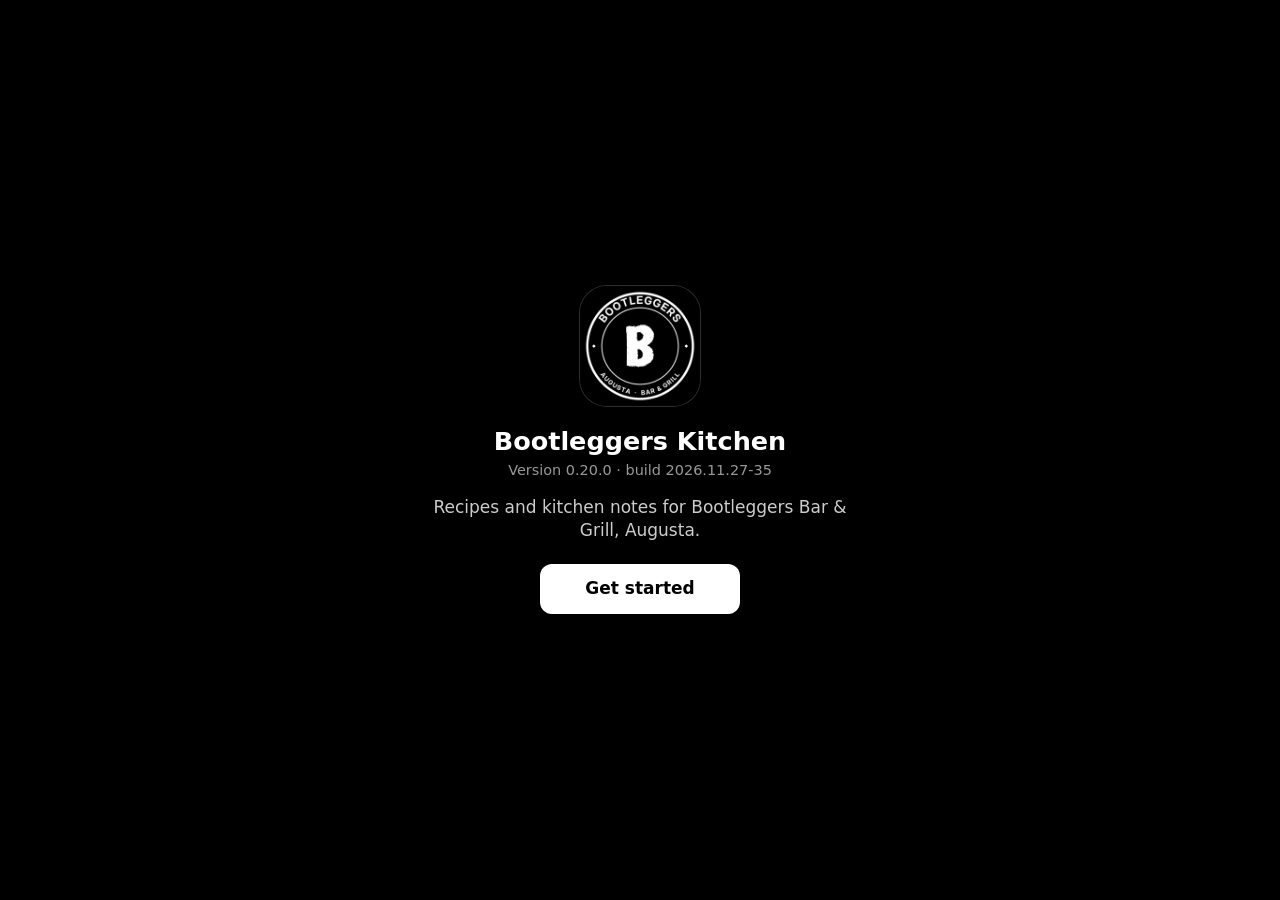
<file: index.html>
<!DOCTYPE html>
<html lang="en">
<head>
  <meta charset="utf-8">
  <meta name="viewport" content="width=device-width, initial-scale=1, viewport-fit=cover">
  <meta name="robots" content="noindex, nofollow">
  <title>Bootleggers Kitchen</title>
  <meta name="color-scheme" content="light dark">
  <meta name="theme-color" content="#f2f2f7" media="(prefers-color-scheme: light)">
  <meta name="theme-color" content="#000000" media="(prefers-color-scheme: dark)">
  <meta name="apple-mobile-web-app-capable" content="yes">
  <meta name="mobile-web-app-capable" content="yes">
  <meta name="apple-mobile-web-app-status-bar-style" content="default">
  <meta name="apple-mobile-web-app-title" content="Bootleggers">
  <link rel="manifest" href="manifest.webmanifest">
  <link rel="icon" href="assets/favicon-32.png" sizes="32x32">
  <link rel="apple-touch-icon" href="assets/app-icon-180.png">
  <link rel="stylesheet" href="css/app.css">
  <!-- Brand settings (BPAY-017): names, pictures, colors and data names for this restaurant -->
  <script src="js/brand.js"></script>
  <!-- Languages (RRA-157): English and Spanish screen words -->
  <script src="js/lang-en.js"></script>
  <script src="js/lang-es.js"></script>
  <script>
    // Platform look (RRA-013): set before first paint to avoid a flash.
    (function () {
      var ua = navigator.userAgent, d = document.documentElement;
      var ios = /iPad|iPhone|iPod/.test(ua) || (navigator.platform === 'MacIntel' && navigator.maxTouchPoints > 1);
      d.classList.add(/Android/.test(ua) ? 'android' : 'ios');
      if (ios) d.classList.add('is-ios');
      if (matchMedia('(display-mode: standalone)').matches || navigator.standalone) d.classList.add('standalone');
      // Appearance (RRA-065): Light, Dark or Match device, saved on this device.
      try { var t = JSON.parse(localStorage.getItem(self.BRAND.dataPrefix + 'theme')); if (t === 'light' || t === 'dark') d.dataset.theme = t; } catch (e) {}
    })();
  </script>
</head>
<body>
  <!-- Startup screen (RRA-014) with the intro clip (RRA-022) -->
  <div id="splash" hidden>
    <video id="splash-video" muted playsinline preload="auto"></video>
    <button id="splash-skip" class="splash-skip" type="button">Skip</button>
    <div id="splash-card" class="splash-card" hidden></div>
  </div>

  <!-- Pinned logo behind the control bar (RRA-023) -->
  <header id="top" class="top">
    <div class="top-logo" aria-hidden="true"><img id="brand-logo" src="assets/bootleggers-logo.png" alt=""></div>
    <div class="top-bar">
      <button id="btn-back" class="icon-btn" type="button" aria-label="Back" hidden>
        <svg viewBox="0 0 24 24"><path d="M15 4l-8 8 8 8" fill="none" stroke="currentColor" stroke-width="2.4" stroke-linecap="round" stroke-linejoin="round"/></svg>
      </button>
      <span class="spacer"></span>
      <!-- Night mode in one tap (RRA-067) -->
      <button id="btn-night" class="icon-btn" type="button" aria-label="Night mode">
        <svg class="i-moon" viewBox="0 0 24 24"><path d="M20 14.5A8 8 0 0 1 9.5 4a8 8 0 1 0 10.5 10.5z" fill="none" stroke="currentColor" stroke-width="2" stroke-linejoin="round"/></svg>
        <svg class="i-sun" viewBox="0 0 24 24"><circle cx="12" cy="12" r="4" fill="none" stroke="currentColor" stroke-width="2"/><path d="M12 2v2M12 20v2M4.9 4.9l1.4 1.4M17.7 17.7l1.4 1.4M2 12h2M20 12h2M4.9 19.1l1.4-1.4M17.7 6.3l1.4-1.4" stroke="currentColor" stroke-width="2" stroke-linecap="round"/></svg>
      </button>
      <button id="btn-bell" class="icon-btn" type="button" aria-label="Board and notices" hidden>
        <svg viewBox="0 0 24 24"><path d="M6 17V11a6 6 0 0 1 12 0v6l2 2H4zM10 21h4" fill="none" stroke="currentColor" stroke-width="2" stroke-linejoin="round" stroke-linecap="round"/></svg>
        <span id="bell-dot" class="dot" hidden></span>
      </button>
    </div>
    <div class="top-title">
      <h1 id="title"></h1>
      <div id="title-action"></div>
    </div>
  </header>

  <!-- Sidebar on tablets and computers (RRA-051). Filled by app.js. -->
  <nav id="side" class="side" hidden></nav>

  <main id="view" class="view"></main>

  <nav id="tabs" class="tabs" hidden>
    <!-- Job views (RRA-132): Seating, Tables and Kitchen show for staff whose job uses them -->
    <a href="#/pos" data-tab="pos" hidden>
      <svg viewBox="0 0 24 24"><circle cx="12" cy="12" r="4.5" fill="none" stroke="currentColor" stroke-width="1.9"/><circle cx="12" cy="3.5" r="1.6" fill="currentColor"/><circle cx="12" cy="20.5" r="1.6" fill="currentColor"/><circle cx="3.5" cy="12" r="1.6" fill="currentColor"/><circle cx="20.5" cy="12" r="1.6" fill="currentColor"/></svg>
      <span>Seating</span><i class="badge" data-alert="pos" hidden></i></a>
    <a href="#/tables" data-tab="tables" hidden>
      <svg viewBox="0 0 24 24"><path d="M3 9h18M6 9v10M18 9v10M8 5h8" fill="none" stroke="currentColor" stroke-width="1.9" stroke-linecap="round"/></svg>
      <span>Tables</span><i class="badge" data-alert="tables" hidden></i></a>
    <a href="#/tickets" data-tab="tickets" hidden>
      <svg viewBox="0 0 24 24"><path d="M6 3h12v18l-3-2-3 2-3-2-3 2zM9 8h6M9 12h6" fill="none" stroke="currentColor" stroke-width="1.9" stroke-linejoin="round" stroke-linecap="round"/></svg>
      <span>Tickets</span><i class="badge" data-alert="tickets" hidden></i></a>
    <a href="#/recipes" data-tab="recipes">
      <svg viewBox="0 0 24 24"><path d="M5 4h10a3 3 0 0 1 3 3v13H8a3 3 0 0 1-3-3zM5 17a3 3 0 0 1 3-3h10" fill="none" stroke="currentColor" stroke-width="1.9" stroke-linejoin="round"/></svg>
      <span>Recipes</span></a>
    <a href="#/prep" data-tab="prep">
      <svg viewBox="0 0 24 24"><path d="M9 6h11M9 12h11M9 18h11M4 6l1 1 2-2M4 12l1 1 2-2M4 18l1 1 2-2" fill="none" stroke="currentColor" stroke-width="1.9" stroke-linecap="round" stroke-linejoin="round"/></svg>
      <span>Prep</span></a>
    <a href="#/stock" data-tab="stock">
      <svg viewBox="0 0 24 24"><path d="M4 8l8-4 8 4v9l-8 4-8-4zM4 8l8 4 8-4M12 12v9" fill="none" stroke="currentColor" stroke-width="1.9" stroke-linejoin="round"/></svg>
      <span>Stock</span><i class="badge" data-alert="stock" hidden></i></a>
    <a href="#/lounge" data-tab="lounge">
      <svg viewBox="0 0 24 24"><path d="M4 10h13v4a5 5 0 0 1-5 5H9a5 5 0 0 1-5-5zM17 11h1.5a2.5 2.5 0 0 1 0 5H17M8 3c0 2 2 2 2 4M12 3c0 2 2 2 2 4" fill="none" stroke="currentColor" stroke-width="1.9" stroke-linecap="round" stroke-linejoin="round"/></svg>
      <span>Lounge</span><i id="tab-badge" class="badge" data-alert="lounge" hidden></i></a>
    <a href="#/more" data-tab="more">
      <svg viewBox="0 0 24 24"><circle cx="5" cy="12" r="1.8" fill="currentColor"/><circle cx="12" cy="12" r="1.8" fill="currentColor"/><circle cx="19" cy="12" r="1.8" fill="currentColor"/></svg>
      <span>More</span><i class="badge" data-alert="more" hidden></i></a>
  </nav>

  <dialog id="dlg" class="sheet"></dialog>
  <div id="toast" class="toast" role="status" hidden></div>

  <noscript><p style="padding:2rem">This app needs JavaScript turned on.</p></noscript>
  <script type="module" src="js/app.js"></script>
</body>
</html>
</file>
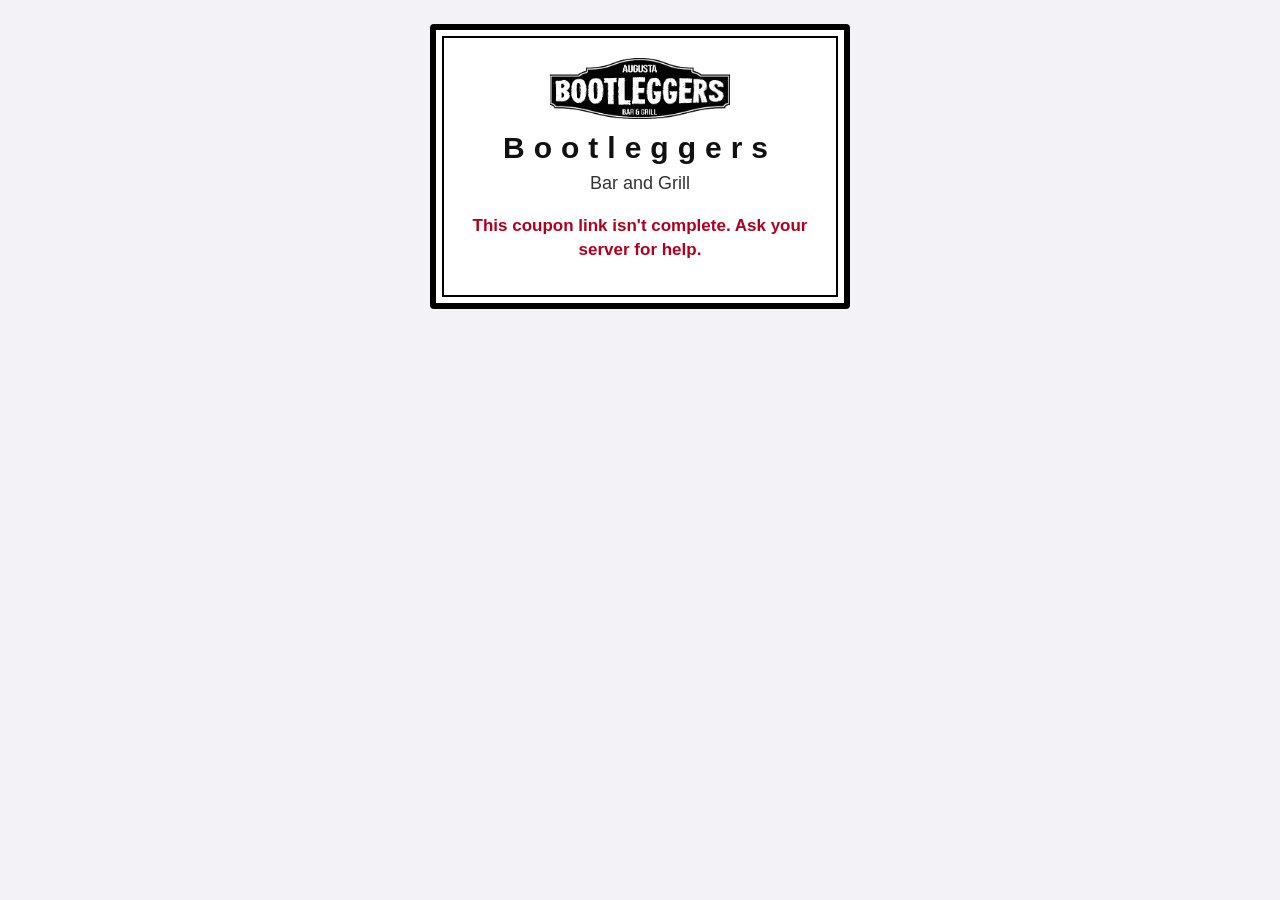
<file: coupon.html>
<!DOCTYPE html>
<html lang="en">
<head>
  <meta charset="utf-8">
  <meta name="viewport" content="width=device-width, initial-scale=1, viewport-fit=cover">
  <meta name="robots" content="noindex, nofollow">
  <title>Coupon</title>
  <link rel="icon" href="assets/favicon-32.png" sizes="32x32">
  <!-- RRA-151: the page a coupon's QR code opens on any phone. It shows the
       offer words carried in the link and the code to show the server. It
       holds no app data: the POS looks the real offer up from the code, so a
       changed link can't change the discount. Names come from js/brand.js. -->
  <script src="js/brand.js"></script>
  <style>
    :root { color-scheme: light; }
    * { box-sizing: border-box; }
    body { margin: 0; min-height: 100vh; background: #f2f2f7; color: #111; font: 17px/1.4 -apple-system, BlinkMacSystemFont, "Helvetica Neue", Helvetica, Arial, sans-serif; display: flex; align-items: flex-start; justify-content: center; padding: max(24px, env(safe-area-inset-top)) 16px 32px; }
    .card { width: 100%; max-width: 420px; background: #fff; border: 6px solid #000; outline: 2px solid #000; outline-offset: -14px; border-radius: 4px; padding: 28px 26px 24px; text-align: center; }
    .logo { max-width: 180px; max-height: 90px; display: block; margin: 0 auto 8px; }
    .title { font-size: 30px; letter-spacing: .3em; margin: 4px 0 0; text-transform: none; }
    .tagline { margin: 2px 0 18px; font-size: 18px; color: #333; }
    .head { font-size: 28px; font-weight: 800; line-height: 1.2; margin: 6px 0 12px; }
    .fine { list-style: none; padding: 0; margin: 0 0 18px; color: #333; font-size: 16px; }
    .fine li { margin: 3px 0; }
    .code { display: inline-block; font: 700 26px ui-monospace, Menlo, "Courier New", monospace; letter-spacing: .06em; border: 2px dashed #000; border-radius: 8px; padding: 10px 16px; margin: 4px 0 10px; word-break: break-all; }
    .show { font-weight: 600; margin: 6px 0 14px; }
    .note { font-size: 13px; color: #666; margin: 14px 0 0; }
    .bad { color: #b00020; font-weight: 600; }
  </style>
</head>
<body>
  <main class="card" id="card">
    <img class="logo" id="logo" alt="" hidden>
    <h1 class="title" id="title"></h1>
    <p class="tagline" id="tagline"></p>
    <div id="offer"></div>
  </main>
  <script>
    (function () {
      var B = self.BRAND || {}, C = B.coupon || {};
      var $ = function (id) { return document.getElementById(id); };
      var el = function (tag, cls, text) { var e = document.createElement(tag); if (cls) e.className = cls; e.textContent = text; return e; };
      document.title = (C.title || B.shortName || 'Coupon') + ' coupon';
      $('title').textContent = C.title || B.shortName || '';
      $('tagline').textContent = C.tagline || '';
      if (B.logo) { $('logo').src = B.logo; $('logo').hidden = false; $('logo').onerror = function () { this.hidden = true; }; }
      var h = location.hash.replace(/^#/, ''), q = new URLSearchParams(h);
      // Old coupons and plain links: #BLG:WINGS20
      var raw = q.get('c') || (/^[A-Za-z0-9]+:[A-Za-z0-9-]+$/.test(h) ? h : '');
      var code = (raw.split(':')[1] || '').toUpperCase().replace(/[^A-Z0-9-]/g, '');
      var box = $('offer');
      if (!code) { box.appendChild(el('p', 'bad', "This coupon link isn't complete. Ask your server for help.")); return; }
      box.appendChild(el('p', 'head', (q.get('h') || 'Special offer').slice(0, 120)));
      var fine = (q.get('f') || '').split('|').filter(Boolean).slice(0, 8);
      if (fine.length) { var ul = el('ul', 'fine', ''); fine.forEach(function (t) { ul.appendChild(el('li', '', t.slice(0, 120))); }); box.appendChild(ul); }
      box.appendChild(el('p', 'show', 'Show this to your server'));
      box.appendChild(el('div', 'code', code));
      box.appendChild(el('p', 'note', 'Your server scans or types this code. The offer is checked when it is used.'));
    })();
  </script>
</body>
</html>
</file>
<file: css/app.css>
/* Restaurant kitchen app
   RRA-013: follow the phone's own look. iOS uses Apple system colors and
   shapes, Android uses Material 3 shapes and Google system blue. Both follow
   the phone's light/dark setting. */

:root {
  --font: -apple-system, BlinkMacSystemFont, "SF Pro Text", system-ui, Roboto, "Segoe UI", sans-serif;
  --safe-t: env(safe-area-inset-top, 0px);
  --safe-b: env(safe-area-inset-bottom, 0px);
  --hdr: calc(var(--safe-t) + 124px);
  --tabs-h: calc(56px + var(--safe-b));

  /* iOS light (default) */
  --bg: #f2f2f7;
  --card: #ffffff;
  --card-2: #e5e5ea;
  --text: #000000;
  --text-2: rgba(60, 60, 67, 0.62);
  --sep: rgba(60, 60, 67, 0.2);
  --accent: #007aff;
  --on-accent: #ffffff;
  --danger: #ff3b30;
  --ok: #34c759;
  --warn: #ff9500;
  --material: rgba(242, 242, 247, 0.82);
  --radius: 12px;
  --btn-radius: 12px;
  --btn-h: 50px;
  --field-bg: #ffffff;
  color-scheme: light dark;
}
/* RRA-067: moon button shows the moon by day and the sun at night. */
#btn-night .i-sun, #btn-night.is-dark .i-moon { display: none; }
#btn-night.is-dark .i-sun { display: block; }
/* RRA-065: Light / Dark / Match device, chosen per device in Settings.
   html[data-theme] is set before first paint in index.html. */
html[data-theme="light"] { color-scheme: light; }
html[data-theme="dark"] { color-scheme: dark; }

@media (prefers-color-scheme: dark) {
  html:not([data-theme="light"]) {
    --bg: #000000;
    --card: #1c1c1e;
    --card-2: #2c2c2e;
    --text: #ffffff;
    --text-2: rgba(235, 235, 245, 0.6);
    --sep: rgba(84, 84, 88, 0.6);
    --accent: #0a84ff;
    --danger: #ff453a;
    --ok: #30d158;
    --warn: #ff9f0a;
    --material: rgba(18, 18, 20, 0.82);
    --field-bg: #1c1c1e;
  }
}
html[data-theme="dark"] {
    --bg: #000000;
    --card: #1c1c1e;
    --card-2: #2c2c2e;
    --text: #ffffff;
    --text-2: rgba(235, 235, 245, 0.6);
    --sep: rgba(84, 84, 88, 0.6);
    --accent: #0a84ff;
    --danger: #ff453a;
    --ok: #30d158;
    --warn: #ff9f0a;
    --material: rgba(18, 18, 20, 0.82);
    --field-bg: #1c1c1e;
  }

/* Android: Material 3 */
.android {
  --font: Roboto, system-ui, "Segoe UI", sans-serif;
  --bg: #f8f9fa;
  --card: #ffffff;
  --card-2: #e9eef6;
  --text: #1f1f1f;
  --text-2: #5f6368;
  --sep: #dadce0;
  --accent: #0b57d0;
  --on-accent: #ffffff;
  --danger: #b3261e;
  --ok: #146c2e;
  --warn: #b06000;
  --material: rgba(248, 249, 250, 0.88);
  --radius: 16px;
  --btn-radius: 999px;
  --btn-h: 44px;
  --field-bg: #ffffff;
}
@media (prefers-color-scheme: dark) {
  html.android:not([data-theme="light"]) {
    --bg: #131314;
    --card: #1e1f20;
    --card-2: #2a2b2e;
    --text: #e3e3e3;
    --text-2: #c4c7c5;
    --sep: #444746;
    --accent: #a8c7fa;
    --on-accent: #062e6f;
    --danger: #f2b8b5;
    --ok: #6dd58c;
    --warn: #ffb870;
    --material: rgba(19, 19, 20, 0.88);
    --field-bg: #1e1f20;
  }
}
html.android[data-theme="dark"] {
    --bg: #131314;
    --card: #1e1f20;
    --card-2: #2a2b2e;
    --text: #e3e3e3;
    --text-2: #c4c7c5;
    --sep: #444746;
    --accent: #a8c7fa;
    --on-accent: #062e6f;
    --danger: #f2b8b5;
    --ok: #6dd58c;
    --warn: #ffb870;
    --material: rgba(19, 19, 20, 0.88);
    --field-bg: #1e1f20;
  }

* { box-sizing: border-box; -webkit-tap-highlight-color: transparent; }
html, body { margin: 0; background: var(--bg); color: var(--text); font-family: var(--font); font-size: 17px; line-height: 1.35; }
.android body { font-size: 16px; }
body { min-height: 100dvh; overscroll-behavior-y: none; accent-color: var(--accent); }
[hidden] { display: none !important; }
a { color: var(--accent); text-decoration: none; }
h2 { font-size: 1.15rem; margin: 1.4rem 0 0.5rem; }
p { margin: 0.4rem 0; }
.muted { color: var(--text-2); }
.small { font-size: 0.85rem; }
.center { text-align: center; }
.mono { font-family: ui-monospace, "SF Mono", Menlo, monospace; word-break: break-all; }

/* ---------- Pinned logo + control bar (RRA-023) ---------- */
.top {
  position: fixed; inset: 0 0 auto 0; height: var(--hdr); z-index: 20;
  background: var(--material);
  -webkit-backdrop-filter: saturate(180%) blur(20px); backdrop-filter: saturate(180%) blur(20px);
  border-bottom: 0.5px solid var(--sep);
}
.top-logo {
  position: absolute; z-index: 1; left: 0; right: 0; top: calc(var(--safe-t) + 6px);
  height: 64px; display: flex; justify-content: center; pointer-events: none;
}
.top-logo img { height: 100%; width: auto; }
@media (prefers-color-scheme: dark) {
  html:not([data-theme="light"]) .top-logo img { filter: drop-shadow(0 0 1px rgba(255,255,255,.9)) drop-shadow(0 0 1px rgba(255,255,255,.9)); }
}
html[data-theme="dark"] .top-logo img { filter: drop-shadow(0 0 1px rgba(255,255,255,.9)) drop-shadow(0 0 1px rgba(255,255,255,.9)); }
.top-bar {
  position: absolute; z-index: 2; left: 0; right: 0; top: var(--safe-t); height: 76px;
  display: flex; align-items: center; padding: 0 8px;
}
.top-bar .spacer { flex: 1; }
.top-title {
  position: absolute; z-index: 2; left: 0; right: 0; bottom: 0; height: 48px;
  display: flex; align-items: center; justify-content: space-between; gap: 8px; padding: 0 16px 4px;
}
.top-title h1 { margin: 0; font-size: 1.45rem; font-weight: 700; letter-spacing: -0.01em; white-space: nowrap; overflow: hidden; text-overflow: ellipsis; }
.android .top-title h1 { font-weight: 500; font-size: 1.4rem; letter-spacing: 0; }
.icon-btn {
  position: relative; width: 44px; height: 44px; border: 0; padding: 10px; border-radius: 50%;
  background: transparent; color: var(--accent); cursor: pointer;
}
.android .icon-btn { color: var(--text); }
.icon-btn svg { width: 24px; height: 24px; display: block; }
/* RRA-069: a bigger back button, easy to hit with a thumb */
#btn-back { width: 56px; height: 56px; padding: 11px; margin-left: -4px; }
#btn-back svg { width: 34px; height: 34px; }
#btn-back path { stroke-width: 2.8; }
.icon-btn .dot { position: absolute; top: 9px; right: 10px; width: 9px; height: 9px; border-radius: 50%; background: var(--danger); }
.locked .top-title, .locked #btn-bell { display: none; }
.locked { --hdr: calc(var(--safe-t) + 80px); }

.view {
  padding: calc(var(--hdr) + 12px) 16px calc(var(--tabs-h) + 24px);
  max-width: 760px; margin: 0 auto;
}
.locked .view { padding-bottom: calc(var(--safe-b) + 24px); }

/* ---------- Bottom tabs ---------- */
.tabs {
  position: fixed; inset: auto 0 0 0; z-index: 20; height: var(--tabs-h); padding-bottom: var(--safe-b);
  display: flex; background: var(--material);
  -webkit-backdrop-filter: saturate(180%) blur(20px); backdrop-filter: saturate(180%) blur(20px);
  border-top: 0.5px solid var(--sep);
}
.tabs a { position: relative; flex: 1; display: flex; flex-direction: column; align-items: center; justify-content: center; gap: 2px; color: var(--text-2); font-size: 10.5px; font-weight: 500; }
.tabs svg { width: 26px; height: 26px; }
.tabs a.on { color: var(--accent); }
.android .tabs { height: calc(72px + var(--safe-b)); border-top: 0; background: var(--card-2); }
.android { --tabs-h: calc(72px + var(--safe-b)); }
.android .tabs a { font-size: 12px; gap: 4px; color: var(--text-2); }
.android .tabs svg { width: 56px; height: 30px; padding: 3px 16px; border-radius: 16px; }
.android .tabs a.on { color: var(--text); font-weight: 700; }
.android .tabs a.on svg { background: color-mix(in srgb, var(--accent) 22%, transparent); }
.badge { position: absolute; top: 5px; left: calc(50% + 6px); min-width: 18px; height: 18px; padding: 0 5px; border-radius: 9px; background: var(--danger); color: #fff; font-size: 11px; font-style: normal; font-weight: 600; display: grid; place-items: center; }
.android .badge { top: 8px; left: calc(50% + 10px); }

/* ---------- Lists, cards ---------- */
.group { background: var(--card); border-radius: var(--radius); overflow: hidden; margin: 8px 0 18px; }
.android .group { background: transparent; border-radius: 0; margin: 4px -16px 16px; }
.row {
  display: flex; align-items: center; gap: 12px; min-height: 48px; padding: 10px 16px; color: var(--text);
  border-bottom: 0.5px solid var(--sep); width: 100%; background: none; border-left: 0; border-right: 0; border-top: 0; text-align: left; font: inherit;
}
.group > .row:last-child { border-bottom: 0; }
.android .row { min-height: 56px; border-bottom: 0; }
a.row::after, button.row.nav::after { content: ""; width: 12px; height: 12px; border: solid var(--text-2); border-width: 0 2.5px 2.5px 0; transform: rotate(-45deg); opacity: 0.8; margin: 0 4px 0 auto; flex: none; } /* RRA-074: bigger open arrows */
.android a.row::after, .android button.row.nav::after { display: none; }
.row .grow { flex: 1; min-width: 0; }
.row .title { display: block; }
.row .sub { display: block; color: var(--text-2); font-size: 0.85rem; overflow: hidden; text-overflow: ellipsis; white-space: nowrap; }
.row .meta { color: var(--text-2); font-size: 0.9rem; white-space: nowrap; }
.section-label { font-size: 0.8rem; text-transform: uppercase; letter-spacing: 0.02em; color: var(--text-2); margin: 18px 16px 6px; }
.android .section-label { text-transform: none; letter-spacing: 0; font-size: 0.9rem; font-weight: 500; color: var(--accent); margin: 18px 0 4px; }
.card { background: var(--card); border-radius: var(--radius); padding: 16px; margin: 10px 0 16px; }
.android .card { background: var(--card-2); }
.card h2:first-child, .card h3:first-child { margin-top: 0; }
.empty { text-align: center; padding: 40px 16px; color: var(--text-2); }
.chip { display: inline-block; padding: 2px 10px; border-radius: 999px; background: var(--card-2); color: var(--text-2); font-size: 0.78rem; font-weight: 600; }
.chip.warn { background: color-mix(in srgb, var(--warn) 22%, transparent); color: var(--text); }
.chip.ok { background: color-mix(in srgb, var(--ok) 22%, transparent); color: var(--text); }

/* ---------- Buttons and fields ---------- */
.btn {
  display: inline-flex; align-items: center; justify-content: center; gap: 6px;
  min-height: var(--btn-h); padding: 0 20px; border: 0; border-radius: var(--btn-radius);
  background: var(--accent); color: var(--on-accent); font: inherit; font-weight: 600; cursor: pointer;
}
.android .btn { font-weight: 500; letter-spacing: 0.01em; font-size: 0.95rem; }
.btn:active { opacity: 0.7; }
.btn:disabled { opacity: 0.4; }
.btn.block { width: 100%; }
.btn.tonal { background: color-mix(in srgb, var(--accent) 15%, transparent); color: var(--accent); }
.android .btn.tonal { background: color-mix(in srgb, var(--accent) 20%, var(--card)); color: var(--text); }
.btn.plain { background: transparent; color: var(--accent); }
.btn.danger { background: transparent; color: var(--danger); }
.btn.small { min-height: 34px; padding: 0 14px; font-size: 0.9rem; }
.btn-new { min-height: 34px; padding: 0 14px; font-size: 0.85rem; letter-spacing: 0.04em; }
.stack > * + * { margin-top: 10px; }
.btn-row { display: flex; gap: 10px; flex-wrap: wrap; }
.btn-row > .btn { flex: 1; }

label.field { display: block; margin: 12px 0; }
label.field > span { display: block; font-size: 0.85rem; color: var(--text-2); margin: 0 0 4px 4px; }
input[type=text], input[type=date], input[type=search], input[type=password], textarea, select {
  width: 100%; font: inherit; color: var(--text); background: var(--field-bg);
  border: 1px solid var(--sep); border-radius: 10px; padding: 11px 12px;
}
.android input[type=text], .android input[type=date], .android input[type=search], .android input[type=password], .android textarea, .android select { border-radius: 4px; border-color: var(--text-2); background: transparent; }
textarea { min-height: 96px; resize: vertical; }
input:focus, textarea:focus, select:focus { outline: 2px solid var(--accent); outline-offset: -1px; border-color: transparent; }
.search { margin: 0 0 12px; }
.ios .search input { background: color-mix(in srgb, var(--text-2) 14%, transparent); border: 0; padding: 9px 12px; }
.android .search input { border-radius: 28px; border: 0; background: var(--card-2); padding: 14px 20px; }

.segmented { display: flex; background: color-mix(in srgb, var(--text-2) 14%, transparent); border-radius: 9px; padding: 2px; margin: 0 0 12px; }
.segmented button { flex: 1; border: 0; background: transparent; color: var(--text); font: inherit; font-size: 0.9rem; font-weight: 500; padding: 6px; border-radius: 7px; cursor: pointer; }
.segmented button.on { background: var(--card); box-shadow: 0 1px 3px rgba(0,0,0,0.15); font-weight: 600; }
.android .segmented { background: transparent; border: 1px solid var(--text-2); border-radius: 999px; padding: 0; overflow: hidden; }
.android .segmented button { border-radius: 0; padding: 9px; }
.android .segmented button + button { border-left: 1px solid var(--text-2); }
.android .segmented button.on { background: color-mix(in srgb, var(--accent) 22%, transparent); box-shadow: none; }

/* ---------- Recipe ---------- */
.recipe h2 { font-size: 1rem; text-transform: uppercase; letter-spacing: 0.04em; color: var(--text-2); }
.android .recipe h2 { text-transform: none; letter-spacing: 0; color: var(--accent); font-weight: 500; }
.ing { list-style: none; padding: 0; margin: 0; }
.ing li { display: flex; gap: 12px; padding: 9px 0; border-bottom: 0.5px solid var(--sep); }
.ing li:last-child { border-bottom: 0; }
.ing .qty { min-width: 92px; font-weight: 600; }
.steps { padding-left: 0; margin: 0; list-style: none; counter-reset: s; }
.steps li { counter-increment: s; position: relative; padding: 10px 0 10px 40px; border-bottom: 0.5px solid var(--sep); }
.steps li:last-child { border-bottom: 0; }
.steps li::before { content: counter(s); position: absolute; left: 0; top: 9px; width: 28px; height: 28px; border-radius: 50%; background: var(--text); color: var(--bg); display: grid; place-items: center; font-weight: 700; font-size: 0.85rem; }
.facts { display: grid; grid-template-columns: 1fr 1fr; gap: 10px; }
.facts > div { background: var(--card); border-radius: var(--radius); padding: 12px 14px; }
.android .facts > div { background: var(--card-2); }
.facts b { display: block; font-size: 0.78rem; color: var(--text-2); font-weight: 600; text-transform: uppercase; letter-spacing: 0.03em; margin-bottom: 2px; }
details.comments > summary { cursor: pointer; color: var(--accent); padding: 8px 0; font-weight: 500; list-style: none; }
details.comments > summary::-webkit-details-marker { display: none; }
details.comments > summary::before { content: "▸ "; }
details.comments[open] > summary::before { content: "▾ "; }
.comment { padding: 8px 0; border-bottom: 0.5px solid var(--sep); }
.comment .who { font-size: 0.8rem; color: var(--text-2); }

/* ---------- Dialog (sheet) ---------- */
dialog.sheet {
  width: min(560px, 100%); max-width: 100%; max-height: calc(100dvh - var(--safe-t) - 24px);
  margin: auto auto 0; padding: 0; border: 0; border-radius: 14px 14px 0 0;
  background: var(--bg); color: var(--text); overflow: hidden;
}
.android dialog.sheet { border-radius: 28px 28px 0 0; background: var(--card); }
@media (min-width: 640px) { dialog.sheet { margin: auto; border-radius: 14px; } .android dialog.sheet { border-radius: 28px; } }
dialog.sheet::backdrop { background: rgba(0,0,0,0.42); }
dialog.sheet[open] { animation: rise 0.28s cubic-bezier(.2,.8,.2,1); display: flex; flex-direction: column; }
@keyframes rise { from { transform: translateY(40px); opacity: 0; } }
.sheet-head { display: flex; align-items: center; justify-content: space-between; gap: 8px; padding: 12px 8px; border-bottom: 0.5px solid var(--sep); }
.sheet-head h3 { margin: 0; font-size: 1.05rem; text-align: center; flex: 1; }
.sheet-body { padding: 4px 16px calc(20px + var(--safe-b)); overflow-y: auto; -webkit-overflow-scrolling: touch; }
.ing-edit { display: grid; grid-template-columns: 100px 1fr 36px; gap: 8px; margin-bottom: 8px; }
.ing-edit button { border: 0; background: transparent; color: var(--danger); font-size: 22px; cursor: pointer; }
.checks label { display: flex; align-items: center; gap: 10px; padding: 8px 0; }
.checks input { width: 20px; height: 20px; }

.notice-list { padding-left: 1.1rem; }
.notice-list li { margin: 0.5rem 0; }

/* ---------- Access screens ---------- */
/* RRA-068: a code on its own, ready to copy */
.code-box { background: var(--card-2); border-radius: var(--radius); padding: 12px; margin: 14px 0 8px; }
.code-box .code-label { font-size: .8rem; font-weight: 600; color: var(--text-2); text-transform: uppercase; letter-spacing: .04em; margin-bottom: 6px; }
.code-box .code-text { font-size: .8rem; line-height: 1.3; max-height: 7.8em; overflow-y: auto; background: var(--card); border-radius: 8px; padding: 8px 10px; margin-bottom: 10px; user-select: all; -webkit-user-select: all; }
.code-more { margin: 10px 0; }
.code-more summary { color: var(--accent); cursor: pointer; font-size: .95rem; }
.code-big { font: 700 2rem/1.1 ui-monospace, "SF Mono", Menlo, monospace; letter-spacing: 0.08em; text-align: center; padding: 14px; background: var(--card-2); border-radius: var(--radius); margin: 10px 0; }
.hint { border-left: 3px solid var(--warn); padding: 8px 12px; background: color-mix(in srgb, var(--warn) 10%, transparent); border-radius: 6px; margin: 10px 0; }

/* ---------- Toast ---------- */
.toast {
  position: fixed; z-index: 60; left: 50%; transform: translateX(-50%); bottom: calc(var(--tabs-h) + 14px);
  background: #323232; color: #fff; padding: 12px 18px; border-radius: 12px; max-width: calc(100% - 32px);
  display: flex; gap: 14px; align-items: center; box-shadow: 0 6px 20px rgba(0,0,0,0.25); font-size: 0.95rem;
}
.toast button { background: none; border: 0; color: #8ab4f8; font: inherit; font-weight: 600; cursor: pointer; }

/* ---------- Startup screen (RRA-014, RRA-022) ---------- */
#splash { position: fixed; inset: 0; z-index: 100; background: #000; color: #fff; display: grid; place-items: center; }
#splash video { position: absolute; inset: 0; width: 100%; height: 100%; object-fit: contain; background: #000; }
.splash-skip { position: absolute; right: 16px; top: calc(var(--safe-t) + 12px); z-index: 2; background: rgba(255,255,255,0.14); color: #fff; border: 0; border-radius: 999px; padding: 7px 16px; font: inherit; font-size: 0.9rem; cursor: pointer; }
.splash-card { position: relative; z-index: 3; text-align: center; padding: calc(var(--safe-t) + 20px) 24px calc(var(--safe-b) + 20px); max-width: 480px; width: 100%; max-height: 100dvh; display: flex; flex-direction: column; align-items: center; animation: fadein 0.8s ease; }
.splash-card > * { flex: none; }
/* RRA-063: long update notes scroll; the button below always stays on screen. */
.splash-card .splash-notes { flex: 0 1 auto; min-height: 0; width: 100%; overflow-y: auto; -webkit-overflow-scrolling: touch; overscroll-behavior: contain; margin: 10px 0 20px; padding: 0 4px; border-top: .5px solid rgba(255,255,255,0.18); border-bottom: .5px solid rgba(255,255,255,0.18); }
.splash-h { margin-top: 16px; font-weight: 600; }
.splash-v { text-align: left; font-weight: 600; margin-top: 12px; color: #fff; }
.splash-card img { width: 120px; height: 120px; border-radius: 27px; box-shadow: 0 0 0 1px rgba(255,255,255,0.18); }
.android .splash-card img { border-radius: 50%; }
.splash-card h2 { font-size: 1.5rem; margin: 18px 0 2px; }
.splash-card .ver { color: rgba(255,255,255,0.6); font-size: 0.85rem; }
.splash-card ul { text-align: left; color: rgba(255,255,255,0.85); padding-left: 1.2rem; margin: 10px 0; }
.splash-card ul li + li { margin-top: 6px; }
.splash-card .btn { background: #fff; color: #000; min-width: 200px; }
@keyframes fadein { from { opacity: 0; } }

/* Printing is RRA-003 (not approved yet). Hide the app chrome at least. */
@media print {
  .top, .tabs, .toast, #splash, .no-print { display: none !important; }
  .view { padding: 0; }
}

/* ---------- 0.2.0: kitchen screens ---------- */
.rm { border: 0; background: var(--danger); color: #fff; width: 24px; height: 24px; border-radius: 50%; font-weight: 700; flex: none; cursor: pointer; line-height: 1; }
.pill { display: inline-block; font-size: .72rem; font-weight: 700; padding: 1px 8px; border-radius: 999px; }
.lo { background: color-mix(in srgb, var(--danger) 18%, transparent); color: var(--danger); }
.okp { background: color-mix(in srgb, var(--ok) 18%, transparent); color: var(--ok); }
.stepper { display: inline-flex; align-items: center; gap: 6px; flex: none; }
.stepper button { width: 34px; height: 34px; border-radius: 50%; border: 0; background: var(--card-2); color: var(--text); font-size: 20px; cursor: pointer; }
.stepper b { min-width: 28px; text-align: center; }
.chk { width: 24px; height: 24px; border-radius: 50%; border: 2px solid var(--sep); flex: none; display: grid; place-items: center; }
.row.done .title { text-decoration: line-through; color: var(--text-2); }
.row.done .chk { background: var(--ok); border-color: var(--ok); }
.row.done .chk::after { content: "✓"; color: #fff; font-size: 14px; font-weight: 700; }
.row[data-id], .row[data-i] { cursor: pointer; }
.msg { background: var(--card); border-radius: var(--radius); padding: 12px 14px; margin: 0 0 10px; }
.android .msg { background: var(--card-2); }
.msg.notice { border-left: 3px solid var(--warn); }
.msg .who { font-size: .78rem; color: var(--text-2); margin-bottom: 2px; }
.reply { margin: 8px 0 0 6px; padding-left: 10px; border-left: 2px solid var(--sep); font-size: .92rem; }
.bar { height: 6px; border-radius: 3px; background: var(--card-2); overflow: hidden; margin-top: 5px; }
.bar i { display: block; height: 100%; background: var(--accent); }
.sched { width: 100%; border-collapse: collapse; font-size: .74rem; background: var(--card); border-radius: var(--radius); overflow: hidden; }
.sched th, .sched td { padding: 7px 2px; text-align: center; border-bottom: .5px solid var(--sep); }
.sched td:first-child, .sched th:first-child { text-align: left; padding-left: 8px; font-weight: 600; }
.sched tr.me td { background: color-mix(in srgb, var(--accent) 8%, transparent); }
.shift { display: inline-block; background: color-mix(in srgb, var(--accent) 18%, transparent); border-radius: 5px; padding: 2px 3px; white-space: nowrap; }
.toggle { width: 50px; height: 30px; border-radius: 15px; background: var(--card-2); position: relative; cursor: pointer; flex: none; border: 0; }
.toggle::after { content: ""; position: absolute; top: 2px; left: 2px; width: 26px; height: 26px; border-radius: 50%; background: #fff; box-shadow: 0 1px 3px rgba(0,0,0,.3); transition: left .15s; }
.toggle.on { background: var(--ok); } .toggle.on::after { left: 22px; }
.toggle:disabled { opacity: .5; }
.ing-edit.with-cost { grid-template-columns: 80px 1fr 64px 30px; }
.row .segmented { margin: 0; }
.row .segmented button { padding: 4px 2px; font-size: .78rem; }
.paper { background: #fff; color: #000; padding: 18px; border-radius: 4px; box-shadow: 0 2px 10px rgba(0,0,0,.15); font-family: Georgia, serif; font-size: 14px; }
.paper h3 { font-family: var(--font); margin: 0 0 2px; font-size: 1.15rem; }
.paper-meta { font-size: 11px; color: #555; }
.paper table { width: 100%; border-collapse: collapse; margin: 10px 0; }
.paper td { border-bottom: 1px solid #ddd; padding: 5px 2px; vertical-align: top; }
.paper td:first-child { width: 30%; }
.paper ol { padding-left: 20px; margin: 6px 0; }
.paper li { margin: 4px 0; }
.paper-foot { font-size: 10px; color: #777; border-top: 1px solid #ccc; padding-top: 5px; margin-top: 10px; }
.print-only { display: none; }
@media print {
  body { background: #fff; color: #000; }
  .print-only { display: block; }
  .view > *:not(.paper):not(.paper-like):not(.print-only) { display: none !important; }
  .paper { box-shadow: none; padding: 0; font-size: 12pt; }
}

/* ---------- 0.4.0 ---------- */
/* Stock count: search and a floating Save stay pinned under the header (RRA-040). */
.stock-tools { position: sticky; top: var(--hdr); z-index: 5; margin: 0 -16px; padding: 6px 16px 2px; background: var(--bg); }
.fab-row { display: flex; justify-content: flex-end; margin-bottom: 6px; }
.fab { width: auto; height: 40px; padding: 0 18px; border-radius: 999px; box-shadow: 0 4px 14px rgba(0, 0, 0, 0.22); font-size: 0.95rem; }
/* Stock sections open one at a time (RRA-041). */
.acc-head {
  display: flex; align-items: center; gap: 10px; width: 100%; margin: 8px 0 0; padding: 13px 16px;
  border: 0; border-radius: var(--radius); background: var(--card); color: var(--text); font: inherit; font-weight: 600; text-align: left; cursor: pointer;
}
.acc-head::after { content: "›"; font-size: 1.9rem; line-height: 1; color: var(--text-2); transition: transform 0.15s; }
.acc-head.open::after { transform: rotate(90deg); }
.acc-head.open { border-radius: var(--radius) var(--radius) 0 0; }
.acc-head + .acc-body { margin-top: 0; border-radius: 0 0 var(--radius) var(--radius); }
.android .acc-head { background: var(--card-2); border-radius: 12px; }
/* Schedule printout (RRA-042). */
.paper .sched-print { width: 100%; border-collapse: collapse; font-size: 10pt; margin: 6px 0 14px; }
.paper .sched-print th, .paper .sched-print td { border: 1px solid #999; padding: 4px 5px; text-align: center; }
.paper .sched-print td:first-child, .paper .sched-print th:first-child { text-align: left; }
.paper .week { break-inside: avoid; page-break-inside: avoid; }
.acc-head .grow { flex: 1; min-width: 0; }

/* ---------- 0.5.0: colors, tablet and computer layout (RRA-051, RRA-052) ---------- */
:root { --c-green: #248a3d; --c-orange: #c93400; --c-blue: #0040dd; --c-purple: #8944ab; --c-teal: #0071a4; --c-gray: #6e6e73; --side-w: 236px; }
@media (prefers-color-scheme: dark) {
  html:not([data-theme="light"]) { --c-green: #30d158; --c-orange: #ff9f0a; --c-blue: #409cff; --c-purple: #da8fff; --c-teal: #5ac8f5; --c-gray: #aeaeb2; }
}
html[data-theme="dark"] { --c-green: #30d158; --c-orange: #ff9f0a; --c-blue: #409cff; --c-purple: #da8fff; --c-teal: #5ac8f5; --c-gray: #aeaeb2; }
.c-green { --c: var(--c-green); } .c-orange { --c: var(--c-orange); } .c-blue { --c: var(--c-blue); }
.c-purple { --c: var(--c-purple); } .c-teal { --c: var(--c-teal); } .c-gray { --c: var(--c-gray); }
.chip[class*="c-"] { background: color-mix(in srgb, var(--c) 16%, transparent); color: var(--c); border: 1px solid color-mix(in srgb, var(--c) 30%, transparent); padding: 1px 9px; white-space: nowrap; }
.row .title .chip { vertical-align: 1px; margin-left: 4px; font-size: .7rem; }
.lo { background: color-mix(in srgb, var(--c-orange) 18%, transparent); color: var(--c-orange); }

/* Search X (RRA-050) */
.search { position: relative; }
:root .search input[type="search"] { padding-right: 44px; }
.search input::-webkit-search-cancel-button { -webkit-appearance: none; display: none; }
.search-x { position: absolute; right: 6px; top: 50%; transform: translateY(-50%); width: 32px; height: 32px; border: 0; border-radius: 50%; background: var(--card-2); color: var(--text-2); font-size: 20px; line-height: 1; cursor: pointer; }
.search-x[hidden] { display: none; }

/* Wide tables */
.wtable-wrap { overflow-x: auto; background: var(--card); border-radius: var(--radius); border: .5px solid var(--sep); margin: 6px 0 18px; }
.wtable { width: 100%; border-collapse: collapse; font-size: .92rem; }
.wtable th { text-align: left; font-weight: 600; font-size: .8rem; color: var(--text-2); padding: 12px 14px; border-bottom: 1px solid var(--sep); white-space: nowrap; }
.wtable td { padding: 10px 14px; border-bottom: .5px solid var(--sep); vertical-align: middle; }
.wtable .num { text-align: right; }
.wtable tr.band td { background: var(--card-2); font-weight: 700; font-size: .85rem; padding: 7px 14px; }
.wtable tbody tr:not(.band):hover td { background: color-mix(in srgb, var(--accent) 6%, transparent); }
.wtable tr[data-href] { cursor: pointer; }
.wtable .link, .link { cursor: pointer; }
.wtable .stepper { justify-content: flex-end; }
.wtable .stepper button { width: 30px; height: 30px; font-size: 18px; }

/* Schedule (RRA-052) */
.spill { display: inline-flex; align-items: stretch; border-radius: 8px; overflow: hidden; border: 1px solid color-mix(in srgb, var(--c, var(--sep)) 55%, transparent); background: var(--card); font-size: .78rem; font-weight: 700; white-space: nowrap; }
.spill i { font-style: normal; background: var(--c); color: #fff; padding: 4px 7px; }
.spill > span { padding: 4px 8px; }
.spill.off { --c: var(--c-gray); padding: 4px 10px; color: var(--text-2); letter-spacing: .02em; }
.spill-btn { border: 0; background: none; padding: 0; margin: 2px; cursor: pointer; font: inherit; }
.add { display: inline-grid; place-items: center; width: 28px; height: 28px; border-radius: 50%; border: 1px dashed var(--sep); background: none; color: var(--text-2); font-size: 18px; cursor: pointer; }
.who { display: inline-flex; align-items: center; gap: 10px; min-width: 0; }
.who b { display: block; font-weight: 600; }
.who small { display: block; color: var(--text-2); font-size: .78rem; }
.av { width: 34px; height: 34px; flex: none; border-radius: 50%; display: grid; place-items: center; font-size: .78rem; font-weight: 700; background: color-mix(in srgb, var(--c) 20%, transparent); color: var(--c); }
.band-label { margin: 16px 0 6px; padding: 6px 14px; border-radius: 10px; font-weight: 700; font-size: .85rem; background: color-mix(in srgb, var(--c) 20%, transparent); color: var(--text); border-left: 4px solid var(--c); }
.row.me { background: color-mix(in srgb, var(--accent) 7%, transparent); }
.row[data-s] { cursor: pointer; }
.row.open-day { flex-wrap: wrap; gap: 4px; }
.daypick { display: grid; grid-template-columns: repeat(7, 1fr); gap: 4px; margin: 4px 0 6px; }
.daypick button { border: 0; border-radius: 10px; padding: 7px 0; background: var(--card); color: var(--text); font: inherit; cursor: pointer; display: flex; flex-direction: column; align-items: center; line-height: 1.15; }
.daypick b { font-size: .75rem; font-weight: 600; color: var(--text-2); }
.daypick span { font-size: 1.05rem; font-weight: 600; }
.daypick button.today span { color: var(--accent); }
.daypick button.on { background: var(--accent); color: var(--on-accent); }
.daypick button.on b, .daypick button.on span { color: var(--on-accent); }
.wsched { width: 100%; border-collapse: collapse; table-layout: fixed; min-width: 720px; font-size: .85rem; }
.wsched th { padding: 10px 8px; text-align: left; border-bottom: 1px solid var(--sep); border-left: .5px solid var(--sep); }
.wsched th b { display: block; font-size: .95rem; }
.wsched th span { color: var(--text-2); font-size: .78rem; font-weight: 500; }
.wsched th.today { background: color-mix(in srgb, var(--accent) 10%, transparent); }
.wsched th.who-h { width: 170px; border-left: 0; color: var(--text-2); font-size: .8rem; font-weight: 500; }
.wsched td { padding: 7px 6px; border-bottom: .5px solid var(--sep); border-left: .5px solid var(--sep); vertical-align: middle; }
.wsched td:first-child { border-left: 0; padding-left: 12px; }
.wsched td[data-s] { cursor: pointer; }
.wsched td .spill { display: flex; width: 100%; }
.wsched td .spill > span { flex: 1; text-align: center; }
.wsched td .spill-btn { display: block; width: calc(100% - 4px); }
.wsched td .add { opacity: .5; }
.wsched td[data-s]:hover .add { opacity: 1; }
.wsched tr.open-row td { background: var(--card-2); }
.wsched tr.band td { background: color-mix(in srgb, var(--c) 22%, transparent); font-weight: 700; padding: 6px 12px; border-left: 0; }
.wsched tr.me td { background: color-mix(in srgb, var(--accent) 6%, transparent); }

/* Sidebar */
.side { display: none; }
.sbadge { min-width: 20px; height: 20px; padding: 0 6px; border-radius: 10px; background: var(--danger); color: #fff; font-size: 11px; font-style: normal; font-weight: 700; display: grid; place-items: center; }
.sbadge[hidden] { display: none; }

@media (min-width: 768px) {
  .tabs { display: none; }
  .side {
    display: block; position: fixed; z-index: 15; left: 0; top: var(--hdr); bottom: 0; width: var(--side-w);
    overflow-y: auto; padding: 14px 10px calc(var(--safe-b) + 20px); background: var(--card); border-right: .5px solid var(--sep);
  }
  .side[hidden] { display: none; }
  .side a { display: flex; align-items: center; gap: 8px; padding: 10px 14px; margin: 2px 0; border-radius: 10px; color: var(--text); font-weight: 500; }
  .side a:hover { background: var(--card-2); }
  .side a.on { background: color-mix(in srgb, var(--accent) 16%, transparent); color: var(--accent); font-weight: 700; box-shadow: inset 3px 0 0 var(--accent); }
  .side .grow { flex: 1; }
  .side hr { border: 0; border-top: .5px solid var(--sep); margin: 10px 8px; }
  .side-who { padding: 4px 14px 12px; }
  .side-who b { display: block; }
  .side-who span { color: var(--text-2); font-size: .82rem; }
  body:not(.locked) .view { margin: 0 0 0 var(--side-w); max-width: 1280px; padding: calc(var(--hdr) + 16px) 28px 40px; }
  body:not(.locked) .top-title { padding-left: calc(var(--side-w) + 28px); padding-right: 28px; }
  body:not(.locked) .stock-tools { margin: 0 -28px; padding: 6px 28px 2px; }
  .search { max-width: 420px; }
}
@media print { .side { display: none !important; } body .view { margin: 0 !important; } }
/* RRA-107: full-screen work screens on iPads and computers (no left menu). */
@media (min-width: 768px) {
  body.full .side { display: none; }
  body.full:not(.locked) .view { margin-left: 0; max-width: none; padding-left: 24px; padding-right: 24px; }
  body.full:not(.locked) .top-title { padding-left: 24px; padding-right: 24px; }
  body.full:not(.locked) .stock-tools { margin: 0 -24px; padding: 6px 24px 2px; }
}
@media (min-width: 768px) and (max-width: 1099px) {
  :root { --side-w: 196px; }
  body:not(.locked) .view { padding-left: 18px; padding-right: 18px; }
  body:not(.locked) .top-title { padding-left: calc(var(--side-w) + 18px); }
  body:not(.locked) .stock-tools { margin: 0 -18px; padding: 6px 18px 2px; }
  .wtable td, .wtable th { padding-left: 9px; padding-right: 9px; }
  .wsched { min-width: 600px; }
  .wsched th.who-h { width: 150px; }
  .wsched .who .av { display: none; }
}

/* ---------- Employee lounge (RRA-053..055), prep saved items (RRA-057) ---------- */
.lounge-btn { display: flex; align-items: center; gap: 12px; padding: 12px 14px; margin: 0 0 12px; border-radius: var(--radius); color: #fff;
  background: linear-gradient(135deg, #8944ab, #0a84ff); box-shadow: 0 4px 14px rgba(0,0,0,.18); }
.lounge-btn b { display: block; font-size: 1.02rem; }
.lounge-btn small { display: block; opacity: .9; font-size: .8rem; }
.lounge-btn .grow { flex: 1; min-width: 0; }
.lounge-btn .chev { font-size: 2.3rem; line-height: 1; opacity: .9; }
.lounge-ic { width: 38px; height: 38px; border-radius: 50%; background: rgba(255,255,255,.2); display: grid; place-items: center; flex: none; }
.lounge-ic svg { width: 22px; height: 22px; }
.lounge .card { margin: 0 0 12px; }
.clock-card .clock-top { display: flex; align-items: center; gap: 12px; margin-bottom: 8px; }
.clock-card .clock-top > div { flex: 1; }
.clock-state { font-size: 1.25rem; font-weight: 700; }
.clock-card.on .clock-state { color: var(--c-green); }
.clock-btn { width: auto; min-width: 120px; height: 48px; border-radius: 999px; background: var(--c-green); color: #fff; font-weight: 700; }
.clock-btn.out { background: var(--c-orange); }
.clock-card .row { padding-left: 0; padding-right: 0; border-top: .5px solid var(--sep); }
.l-card { display: block; color: var(--text); }
.l-head { display: flex; align-items: center; justify-content: space-between; margin-bottom: 8px; }
.l-head a { font-size: .88rem; font-weight: 600; }
.l-card .row { padding-left: 0; padding-right: 0; }
.myweek { display: grid; grid-template-columns: repeat(7, 1fr); gap: 4px; }
.myweek > div { display: flex; flex-direction: column; align-items: center; gap: 4px; padding: 6px 2px; border-radius: 8px; font-size: .72rem; min-width: 0; }
.myweek > div.today { background: color-mix(in srgb, var(--accent) 12%, transparent); }
.myweek > div > span { color: var(--text-2); font-weight: 600; }
.myweek em { font-style: normal; color: var(--text-2); padding: 4px 0; }
.myweek .spill { flex-direction: column; font-size: .7rem; }
.myweek .spill i { padding: 1px 0; text-align: center; }
.myweek .spill > span { padding: 3px 4px; }
.bar { height: 8px; border-radius: 4px; background: var(--card-2); overflow: hidden; margin-bottom: 6px; }
.bar i { display: block; height: 100%; background: var(--c-green); }
/* RRA-073: still to do shows red; done fills in green */
.l-card .bar.todo { height: 10px; border-radius: 5px; background: var(--danger); }
.l-card .bar.todo i { background: var(--ok); transition: width .3s; }
.l-post { display: block; padding: 8px 0; border-top: .5px solid var(--sep); color: var(--text); font-size: .92rem; }
.l-post .who { display: block; color: var(--text-2); font-size: .76rem; }
.l-post.notice b { color: var(--c-purple); }
.l-quick { display: flex; gap: 8px; margin-top: 8px; }
.l-quick input { flex: 1; min-width: 0; }
.l-quick .btn { width: auto; padding: 0 16px; }
.ts-total { display: flex; flex-direction: column; align-items: flex-start; gap: 2px; }
.ts-total b { font-size: 1.6rem; }
.row .chev { color: var(--text-2); font-size: 1.9rem; line-height: 1; }
/* RRA-074: card links like "Full schedule ›" are bigger, with room around them to tap */
.l-head .chev { font-size: 2rem; line-height: 1; color: var(--text-2); }
.l-head a { display: inline-flex; align-items: center; gap: 4px; padding: 8px 10px; margin: -8px -10px -8px 0; font-size: 1rem; }
.l-head a .chev-i { font-size: 1.7rem; line-height: 1; margin-top: -2px; }
.sub-l { padding-left: 14px; font-size: .92rem; }
.saved { margin: 18px 0 8px; }
.saved summary { display: flex; align-items: center; gap: 10px; padding: 13px 16px; border-radius: var(--radius); background: var(--card); font-weight: 600; cursor: pointer; list-style: none; }
.saved summary::-webkit-details-marker { display: none; }
.saved summary::after { content: "›"; font-size: 1.9rem; line-height: 1; color: var(--text-2); transition: transform .15s; }
.saved[open] summary::after { transform: rotate(90deg); }
.saved summary .grow { flex: 1; }
.saved > p { margin: 8px 16px 0; }
.saved .row[data-saved] { cursor: pointer; }
.saved .row.on-list .title { color: var(--text-2); }
.saved .plus { color: var(--accent); font-weight: 600; }
@media (min-width: 768px) {
  .lounge { display: grid; grid-template-columns: repeat(2, minmax(0, 1fr)); gap: 14px; align-items: start; }
  .lounge .card { margin: 0; }
  .lounge-btn { max-width: 560px; }
}

/* Stock tabs: food and supplies (RRA-058) */
.cat-tabs { display: flex; gap: 6px; overflow-x: auto; margin: 2px -16px 4px; padding: 4px 16px 6px; scrollbar-width: none; }
.cat-tabs::-webkit-scrollbar { display: none; }
.cat-tabs button { flex: none; border: 1px solid var(--sep); background: var(--card); color: var(--text); border-radius: 999px; padding: 7px 14px; font: inherit; font-size: .88rem; font-weight: 600; cursor: pointer; white-space: nowrap; }
.cat-tabs button.on { background: var(--accent); border-color: var(--accent); color: var(--on-accent); }
.cat-tabs i { font-style: normal; display: inline-block; min-width: 18px; padding: 0 5px; margin-left: 4px; border-radius: 9px; background: color-mix(in srgb, var(--c-orange) 22%, transparent); color: var(--c-orange); font-size: .75rem; }
.cat-tabs button.on i { background: rgba(255,255,255,.25); color: #fff; }
@media (min-width: 768px) { .cat-tabs { margin: 2px 0 6px; padding: 4px 0 6px; flex-wrap: wrap; } }
.ts-row { display: flex; gap: 28px; flex-wrap: wrap; margin-bottom: 4px; }
.ts-row > div { display: flex; flex-direction: column; }

/* RRA-076: job position beside the lounge title. */
.pos-chip .chip { font-size: .8rem; padding: 3px 11px; }
/* RRA-075: private messages. */
.msg .who { display: block; }
.msg.private { border-left: 3px solid var(--c-purple); }
svg.lock { width: 11px; height: 11px; vertical-align: -1px; }

/* RRA-080 to 083: swaps. */
.lounge-btn .swap-badge { background: var(--c-orange); color: #fff; font-weight: 700; font-size: .78rem; border-radius: 999px; padding: 3px 9px; margin-right: 6px; white-space: nowrap; }
.swap-row { flex-wrap: wrap; transition: background-color .6s; }
.swap-row.focus { background: color-mix(in srgb, var(--c-orange) 22%, transparent); }
.swap-acts { display: flex; gap: 6px; align-items: center; flex-wrap: wrap; justify-content: flex-end; }
.swap-flag { margin-top: 6px; padding: 8px 10px; border-radius: 10px; background: color-mix(in srgb, var(--c-orange) 14%, transparent); border-left: 3px solid var(--c-orange); font-size: .85rem; color: var(--text); }
.chip.flag { background: color-mix(in srgb, var(--c-orange) 20%, transparent); color: var(--text); }
.chip.danger { background: color-mix(in srgb, var(--danger) 20%, transparent); color: var(--text); }
.danger-text { color: var(--danger); }
.swap-row > .grow { flex: 1 1 100%; min-width: 0; }
.swap-row .sub, .swap-row .title { white-space: normal; overflow: visible; text-overflow: clip; }
.swap-row .swap-acts { width: 100%; justify-content: flex-start; margin-top: 8px; }

/* RRA-091: Shift times editor */
.st-row { gap: 8px; flex-wrap: wrap; }
.st-row input[type=text] { flex: 1 1 90px; min-width: 80px; }
.st-row select { flex: 1 1 110px; min-width: 100px; }
.st-row .meta { min-width: 34px; }
.st-acts { display: flex; gap: 2px; margin-left: auto; }
.st-acts .btn { min-width: 34px; padding-left: 6px; padding-right: 6px; }

/* RRA-094: one section open at a time, in lists and in wide tables. */
.wtable tr.acc-band { cursor: pointer; }
.wtable tr.acc-band td:first-child::before { content: "›"; display: inline-block; width: 1em; margin-right: 6px; font-size: 1.15rem; line-height: 1; color: var(--text-2); transition: transform 0.15s; text-align: center; }
.wtable tr.acc-band.open td:first-child::before { transform: rotate(90deg); }
.wtable tr.acc-band:hover td { filter: brightness(0.97); }
.acc-head .meta { color: var(--text-2); font-weight: 400; font-size: .9rem; }
.acc-head .meta .chip { font-weight: 600; }
.set-acc .acc-body { padding-bottom: 4px; }
.set-acc .acc-body > .segmented, .set-acc .acc-body > p { margin-left: 12px; margin-right: 12px; }
@media print {
  .acc-body[hidden] { display: block !important; }
  .wtable tbody[hidden] { display: table-row-group !important; }
  .acc-head::after, .wtable tr.acc-band td:first-child::before { display: none; }
}
.set-acc .pad-top { padding-top: 10px; }

/* ---------- Payroll (RRA-095) ---------- */
.pr-big { font-size: 2rem; font-weight: 700; letter-spacing: -0.02em; line-height: 1.15; font-variant-numeric: tabular-nums; }
.pr-mid { font-size: 1.3rem; font-weight: 700; }
.pr-lab { color: var(--text-2); font-size: .82rem; }
.pr-v { font-size: 1.3rem; font-weight: 700; }
.pr-kpis { display: grid; grid-template-columns: 1fr 1fr; gap: 10px; }
.pr-kpis .card { margin: 0 0 14px; padding: 12px 14px; }
.pr-steps { display: flex; gap: 6px; margin: 2px 0 12px; }
.pr-steps i { flex: 1; height: 5px; border-radius: 3px; background: var(--card-2); }
.pr-steps i.on { background: var(--accent); }
.pr-av { width: 36px; height: 36px; border-radius: 50%; display: grid; place-items: center; font-weight: 700; font-size: .8rem; color: #fff; flex: none; }
.pr-num { text-align: right; white-space: nowrap; font-variant-numeric: tabular-nums; }
.pr-num small { display: block; }
.pr-est { font-size: .72rem; color: var(--text-2); font-style: italic; }
.pr-line { display: flex; justify-content: space-between; gap: 10px; padding: 7px 0; border-bottom: .5px solid var(--sep); font-variant-numeric: tabular-nums; }
.pr-line:last-child { border-bottom: 0; }
.pr-total { font-weight: 700; }
.pr-done { width: 68px; height: 68px; border-radius: 50%; background: var(--ok); color: #fff; display: grid; place-items: center; font-size: 38px; margin: 8px auto 10px; }
.pr-flush { margin-left: 0; }
.pill.info { background: color-mix(in srgb, var(--accent) 16%, transparent); color: var(--accent); }
.pill.pr-ot { background: color-mix(in srgb, var(--warn) 22%, transparent); color: var(--warn); }

/* ---------- Point of sale (RRA-101) ---------- */
.pos-av { width: 34px; height: 34px; border-radius: 50%; display: grid; place-items: center; font-weight: 700; font-size: .78rem; color: #fff; flex: none; }
.pos-num { text-align: right; white-space: nowrap; font-variant-numeric: tabular-nums; }
.pos-num small { display: block; }
.pos-check { padding: 10px 14px; }
.pos-seat + .pos-seat { margin-top: 6px; }
.pos-line { display: flex; align-items: center; gap: 8px; width: 100%; background: none; border: 0; border-bottom: .5px solid var(--sep); padding: 7px 0; font: inherit; color: var(--text); text-align: left; cursor: pointer; }
.pos-line .grow { flex: 1; min-width: 0; }
.pos-line.void { text-decoration: line-through; color: var(--text-2); }
.pos-mod { display: block; font-size: .8rem; color: var(--text-2); }
.pos-st { font-size: .72rem; color: var(--text-2); white-space: nowrap; }
.pos-price { min-width: 64px; text-align: right; font-variant-numeric: tabular-nums; }
.pos-tot { display: flex; justify-content: space-between; padding: 3px 0; font-size: .92rem; color: var(--text-2); font-variant-numeric: tabular-nums; }
.pos-tot.big { color: var(--text); font-weight: 700; font-size: 1.05rem; }
.pos-actions { margin: 0 0 6px; }
.pos-secs { display: flex; gap: 6px; overflow-x: auto; padding: 8px 0 10px; -webkit-overflow-scrolling: touch; scrollbar-width: none; }
.pos-secs::-webkit-scrollbar { display: none; }
.pos-secs button { flex: none; border: 0; border-radius: 999px; padding: 7px 13px; font: inherit; font-size: .85rem; font-weight: 600; background: var(--card); color: var(--text); cursor: pointer; }
.pos-secs button.on { background: var(--accent); color: var(--on-accent); }
.pos-grid { display: grid; grid-template-columns: repeat(auto-fill, minmax(104px, 1fr)); gap: 8px; margin-bottom: 18px; }
.pos-item { min-height: 72px; border: 0; border-radius: var(--radius); background: var(--card); color: var(--text); font: inherit; font-size: .84rem; font-weight: 600; padding: 8px; text-align: left; display: flex; flex-direction: column; justify-content: space-between; cursor: pointer; box-shadow: 0 .5px 0 var(--sep); }
.pos-item small { color: var(--text-2); font-weight: 500; }
.pos-item:active { transform: scale(.97); }
.pos-item.out { opacity: .45; text-decoration: line-through; }
.pos-choices { display: grid; grid-template-columns: 1fr 1fr; gap: 8px; margin: 8px 0; }
.pos-term { background: #111; color: #fff; border-radius: 18px; padding: 18px 16px; text-align: center; }
.pos-tips { display: grid; grid-template-columns: 1fr 1fr 1fr; gap: 8px; margin-top: 8px; }
.pos-tips button.wide { grid-column: span 2; }
.pos-tips button { border: 0; border-radius: 12px; padding: 12px 6px; background: #2c2c2e; color: #fff; font: inherit; font-weight: 700; cursor: pointer; }
.pos-tips button small { display: block; font-weight: 500; color: #aaa; }
.pos-tips button.on { background: #0a84ff; }
.pos-tap { margin-top: 14px; font-weight: 600; }
.pos-tix { display: grid; grid-template-columns: repeat(auto-fill, minmax(230px, 1fr)); gap: 10px; }
.pos-ticket { margin: 0; border-top: 5px solid var(--ok); }
.pos-ticket.warm { border-top-color: var(--warn); }
.pos-ticket.late { border-top-color: var(--danger); }
.pos-th { display: flex; justify-content: space-between; font-size: 1.05rem; }
.pos-ti { display: flex; justify-content: space-between; gap: 8px; width: 100%; background: none; border: 0; border-bottom: .5px solid var(--sep); padding: 8px 0; font: inherit; font-weight: 600; color: var(--text); text-align: left; cursor: pointer; }
.pos-ti em { display: block; font-style: normal; font-weight: 500; font-size: .82rem; color: var(--danger); }
.pos-ti.done { color: var(--text-2); text-decoration: line-through; }
.pos-ti small { color: var(--text-2); }
.pos-ticket .btn { margin-top: 10px; }
/* RRA-105: events coming up */
.lounge .ev-due { margin: 0 0 12px; border-left: 4px solid var(--c-orange); }
.group .row .sbadge#more-ev-badge { min-width: 20px; height: 20px; padding: 0 6px; border-radius: 10px; background: var(--danger); color: #fff; font-size: 11px; font-style: normal; font-weight: 700; display: grid; place-items: center; }
.group .row .sbadge#more-ev-badge[hidden] { display: none; }

/* RRA-108: POS picture menu. Check on the left, photo tiles on the right,
   menu sections as tabs under the tiles. */
.pos-wrap { display: block; }
.pos-head { display: grid; grid-template-columns: 1fr 104px 70px; gap: 6px; font-size: .72rem; font-weight: 700; text-transform: uppercase; letter-spacing: .03em; color: var(--text-2); padding: 2px 0 6px; border-bottom: .5px solid var(--sep); }
.pos-head span:nth-child(2) { text-align: center; }
.pos-head span:last-child { text-align: right; }
.pos-check .pos-line { display: grid; grid-template-columns: 1fr 104px 70px; gap: 6px; align-items: center; cursor: default; }
.pos-name { background: none; border: 0; padding: 0; font: inherit; color: var(--text); text-align: left; cursor: pointer; min-width: 0; }
.pos-name > span:first-child { font-weight: 600; }
.pos-name .pos-st { display: block; }
.pos-qty { display: flex; align-items: center; justify-content: center; gap: 6px; }
.pos-qty b { min-width: 20px; text-align: center; font-variant-numeric: tabular-nums; }
.pos-qty button { width: 34px; height: 34px; border-radius: 50%; border: 0; background: var(--card-2); color: var(--accent); font: inherit; font-size: 1.2rem; font-weight: 700; line-height: 1; cursor: pointer; }
.pos-qty button:active { transform: scale(.94); }
.pos-line.void .pos-name { text-decoration: line-through; color: var(--text-2); }
.pos-check .pos-actions { margin: 12px 0 2px; }
.pos-grid { grid-template-columns: repeat(auto-fill, minmax(150px, 1fr)); gap: 10px; margin-bottom: 10px; }
.pos-tile { border: 0; padding: 0; border-radius: var(--radius); overflow: hidden; background: var(--card); color: var(--text); font: inherit; text-align: left; cursor: pointer; display: flex; flex-direction: column; box-shadow: 0 .5px 0 var(--sep), 0 1px 4px rgba(0,0,0,.06); }
.pos-tile:active { transform: scale(.97); }
.pos-pic { display: block; aspect-ratio: 4 / 3; background: var(--card-2); }
.pos-pic img { width: 100%; height: 100%; object-fit: cover; display: block; }
.pos-tile.nopic .pos-pic { background: var(--tile); display: grid; place-items: center; padding: 8px; }
.pos-tile.nopic .pos-pic span { color: #fff; font-weight: 800; font-size: 1rem; text-align: center; line-height: 1.15; text-shadow: 0 1px 2px rgba(0,0,0,.25); }
.pos-cap { display: flex; flex-direction: column; gap: 1px; padding: 7px 9px 8px; }
.pos-tn { font-weight: 600; font-size: .86rem; line-height: 1.2; overflow: hidden; display: -webkit-box; -webkit-line-clamp: 2; -webkit-box-orient: vertical; }
.pos-cap small { color: var(--text-2); font-weight: 600; font-variant-numeric: tabular-nums; }
.pos-tile.out { opacity: .4; filter: grayscale(1); cursor: not-allowed; }
.pos-tile.out .pos-cap small { color: var(--danger); }
.pos-tabs { padding: 0 0 10px; }
.pos-x { color: var(--accent); }
@media (max-width: 767px) {
  .pos-grid { grid-template-columns: repeat(3, 1fr); gap: 7px; }
  .pos-cap { padding: 5px 6px 6px; }
  .pos-tn { font-size: .76rem; }
  .pos-cap small { font-size: .72rem; }
  .pos-tile.nopic .pos-pic span { font-size: .8rem; }
  .pos-tabs { position: sticky; top: var(--hdr); z-index: 5; background: var(--bg); margin: 0 -16px; padding: 8px 16px; }
}
@media (max-width: 359px) { .pos-grid { grid-template-columns: repeat(2, 1fr); } }
@media (min-width: 768px) {
  .pos-wrap { display: grid; grid-template-columns: minmax(320px, 400px) 1fr; gap: 18px; align-items: start; }
  .pos-left { position: sticky; top: calc(var(--hdr) + 12px); max-height: calc(100vh - var(--hdr) - 24px); overflow-y: auto; }
  .pos-left .pos-check { margin-top: 0; }
}

label.btn { cursor: pointer; }

/* RRA-111: Gift cards */
.gc-card { text-align: center; }
.gc-badge { font-size: 2.4rem; }

/* RRA-106: Clear test data */
.cd-list .row { cursor: pointer; }
.cd-list input[type=checkbox] { width: 22px; height: 22px; accent-color: var(--danger); flex: none; }
@media (min-width: 768px) { .pos-tabs { flex-wrap: wrap; } }

/* RRA-114: seating layout */
.floor { display: grid; grid-template-columns: repeat(var(--cols), minmax(0, 1fr)); grid-template-rows: repeat(var(--rows), auto); gap: 8px; padding: 12px; border-radius: var(--radius); background: var(--card); margin-bottom: 10px; }
.fl-t, .fl-cell { aspect-ratio: 1; min-width: 0; border-radius: 14px; border: 0; font: inherit; cursor: pointer; display: flex; flex-direction: column; align-items: center; justify-content: center; gap: 1px; padding: 2px; }
.fl-t { background: color-mix(in srgb, var(--ok) 16%, var(--card-2)); color: var(--text); box-shadow: inset 0 0 0 2px color-mix(in srgb, var(--ok) 55%, transparent); }
.fl-t.k-table { border-radius: 50%; }
.fl-t.k-bar { border-radius: 50%; transform: scale(.78); }
.fl-t.k-booth { border-radius: 10px; }
.fl-t b { font-size: 1.15rem; line-height: 1; }
.fl-t small { font-size: .68rem; color: var(--text-2); white-space: nowrap; }
.fl-t.busy { background: var(--accent); color: var(--on-accent); box-shadow: none; }
.fl-t.busy small { color: inherit; opacity: .9; }
.fl-t .fl-amt { font-weight: 700; }
.fl-t:active { transform: scale(.95); }
.fl-cell.fl-empty { background: transparent; color: var(--text-2); box-shadow: inset 0 0 0 1.5px var(--sep); font-size: 1.1rem; }
.floor.edit .fl-t { box-shadow: inset 0 0 0 2px var(--accent); }
.fl-key { display: flex; gap: 16px; justify-content: center; margin-bottom: 12px; }
.fl-dot { display: inline-block; width: 11px; height: 11px; border-radius: 50%; vertical-align: -1px; background: color-mix(in srgb, var(--ok) 30%, var(--card-2)); box-shadow: inset 0 0 0 1.5px var(--ok); }
.fl-dot.busy { background: var(--accent); box-shadow: none; }
@media (max-width: 767px) {
  .floor { gap: 4px; padding: 6px; margin: 0 -8px 10px; }
  .fl-t small { display: none; }
  .fl-t b { font-size: .9rem; }
  .fl-t.busy .fl-amt { display: none; }
}
.num-pick { display: grid; grid-template-columns: repeat(auto-fill, minmax(46px, 1fr)); gap: 6px; margin: 6px 0 12px; }
.num-pick button { height: 46px; border: 0; border-radius: 12px; background: var(--card-2); color: var(--text); font: inherit; font-weight: 700; font-size: 1.05rem; cursor: pointer; }
.num-pick button.on { background: var(--accent); color: var(--on-accent); }
.num-pick button:disabled { opacity: .3; cursor: default; }

/* Phones: the check folds to one line so the menu stays in reach (RRA-114). */
.pos-fold { display: none; }
@media (max-width: 767px) {
  .pos-fold { display: flex; justify-content: space-between; width: 100%; border: 0; background: none; font: inherit; font-weight: 600; color: var(--text); padding: 2px 0 8px; cursor: pointer; }
  .pos-fold span { color: var(--accent); }
  .pos-check.folded .pos-head, .pos-check.folded .pos-seat { display: none; }
}

/* RRA-118: open tables as tabs across the top of a check */
.pos-ttabs { display: flex; gap: 6px; overflow-x: auto; padding: 0 0 12px; margin-bottom: 4px; scrollbar-width: none; -webkit-overflow-scrolling: touch; }
.pos-ttabs::-webkit-scrollbar { display: none; }
.pos-ttabs a { flex: none; display: flex; flex-direction: column; align-items: center; min-width: 84px; padding: 7px 12px; border-radius: 12px; background: var(--card); color: var(--text); text-decoration: none; box-shadow: inset 0 0 0 1px var(--sep); }
.pos-ttabs a b { font-size: .95rem; white-space: nowrap; }
.pos-ttabs a small { font-size: .72rem; color: var(--text-2); white-space: nowrap; font-variant-numeric: tabular-nums; }
.pos-ttabs a.on { background: var(--accent); color: var(--on-accent); box-shadow: none; }
.pos-ttabs a.on small { color: inherit; opacity: .85; }
.pos-ttabs a.add { justify-content: center; color: var(--accent); font-weight: 700; min-width: 70px; }
.pos-ttabs a.add { flex-direction: row; align-items: center; white-space: nowrap; border: 0; box-shadow: inset 0 0 0 1.5px color-mix(in srgb, var(--accent) 45%, transparent); }
/* Seating areas (RRA-119) */
.fl-areas { padding-top: 0; }
.fl-areas i { font-style: normal; font-size: .72rem; min-width: 18px; height: 18px; padding: 0 5px; border-radius: 9px; display: inline-grid; place-items: center; background: var(--danger); color: #fff; margin-left: 4px; }
.fl-areas .add { background: transparent; color: var(--accent); box-shadow: inset 0 0 0 1.5px color-mix(in srgb, var(--accent) 45%, transparent); }
.fl-t.k-high { border-radius: 50%; transform: scale(.88); }
.fl-t.k-patio { border-radius: 30%; background: color-mix(in srgb, var(--ok) 10%, #f5d76e33); }
.fl-t.k-patio.busy { background: var(--accent); }

/* Send turns a dull orange once everything on the check has gone to the kitchen (Gaylan, 2026-11-24). */
.pos-actions .btn.pos-sent, .pos-actions .btn.pos-sent:disabled { background: #b8743a; color: #fff; opacity: 1; }


/* Order-up alerts (RRA-124): a small stack at the top of the screen. */
.pickups { position: fixed; z-index: 40; top: calc(env(safe-area-inset-top) + 8px); right: 10px; display: flex; flex-direction: column; gap: 8px; width: min(360px, calc(100vw - 20px)); }
.pickup { display: flex; align-items: center; gap: 10px; padding: 10px 10px 10px 12px; border-radius: 14px; background: var(--card); border: 2px solid var(--accent); box-shadow: 0 6px 22px rgba(0,0,0,.22); animation: pk-in .25s ease-out; }
.pickup b { display: block; font-size: 1rem; }
.pickup small { display: block; color: var(--text-2); font-size: .8rem; }
.pickup.late { border-color: #d1201b; box-shadow: 0 0 0 3px rgba(209,32,27,.25), 0 6px 22px rgba(0,0,0,.22); }
.pickup.late .pk-i { animation: pk-ring 1s ease-in-out infinite; }
.pickup.more { justify-content: center; font-size: .85rem; color: var(--text-2); padding: 6px; border-width: 1px; }
.pk-i { font-size: 1.3rem; }
@keyframes pk-in { from { transform: translateY(-8px); opacity: 0; } }
@keyframes pk-ring { 0%, 100% { transform: rotate(0); } 25% { transform: rotate(-14deg); } 75% { transform: rotate(14deg); } }
@media (prefers-reduced-motion: reduce) { .pickup, .pickup.late .pk-i { animation: none; } }
@media print { .pickups { display: none !important; } }

/* Coupons (RRA-122) */
.group.pad { padding: 12px 14px 4px; }
.group.pad > .row { padding-left: 0; padding-right: 0; }
.group.pad .field:last-child { margin-bottom: 10px; }
.cpn-preview .segmented { margin-bottom: 10px; }
.cpn-pic { display: flex; flex-direction: column; align-items: center; }
.cpn-pic img { width: 100%; max-width: 340px; height: auto; border-radius: 6px; box-shadow: 0 1px 6px rgba(0,0,0,.18); background: #fff; }
.cpn-cam { position: relative; background: #000; border-radius: 14px; overflow: hidden; aspect-ratio: 4 / 3; }
.cpn-cam video { width: 100%; height: 100%; object-fit: cover; display: block; }
.cpn-aim { position: absolute; inset: 18% 22%; border: 3px solid rgba(255,255,255,.85); border-radius: 14px; box-shadow: 0 0 0 999px rgba(0,0,0,.25); pointer-events: none; }
.cpn-msg { position: absolute; left: 0; right: 0; bottom: 6px; margin: 0; text-align: center; color: #fff; font-size: .85rem; text-shadow: 0 1px 2px #000; }
.cpn-err { color: var(--danger); font-weight: 600; min-height: 1.2em; margin: 8px 0 0; }
.pos-cpn button { all: unset; cursor: pointer; display: flex; flex-direction: column; min-width: 0; }
.pos-cpn button:disabled { cursor: default; }
.pos-cpn small { color: var(--text-2); font-size: .78rem; }
.pos-cpn > span { color: var(--ok); font-weight: 600; }
.pos-addcpn { margin: 2px 0 4px; padding-left: 0; }
.group.pad input[type=number], .group.pad input[type=date], .group.pad input[type=time] {
  width: 100%; font: inherit; color: var(--text); background: var(--field-bg);
  border: 1px solid var(--sep); border-radius: 10px; padding: 10px 12px; min-height: 44px; -webkit-appearance: none; appearance: none;
}
.android .group.pad input[type=number], .android .group.pad input[type=date], .android .group.pad input[type=time] { border-radius: 4px; border-color: var(--text-2); background: transparent; }
.pos-addcpn { display: flex; flex-wrap: wrap; gap: 4px 14px; }
.pos-addcpn .btn { padding-left: 0; padding-right: 0; }
button.row.cpn-disc { width: 100%; text-align: left; background: var(--card-2); border: 0; border-radius: 12px; margin: 0 0 8px; padding: 12px 14px; font: inherit; color: var(--text); cursor: pointer; }
button.row.cpn-disc:disabled { opacity: .55; cursor: default; }

/* Areas sized to the room (RRA-129): a small area stays small and centered. */
@media (min-width: 768px) { .floor { margin-left: auto; margin-right: auto; } }
/* "+ Area" is a pill like the area tabs, not the small round "+" used elsewhere. */
.fl-areas .add { display: inline-flex; width: auto; height: auto; border: 0; border-radius: 999px; font-size: inherit; white-space: nowrap; }

/* Tables that need clearing (RRA-132) */
.fl-t.dirty { background: color-mix(in srgb, var(--warn) 22%, var(--card-2)); box-shadow: inset 0 0 0 2px var(--warn); }
.fl-t.dirty small { color: var(--warn); font-weight: 700; }
.fl-dot.dirty { background: var(--warn); box-shadow: none; }

/* RRA-135: drinks */
.pos-hh { color: var(--ok); }
.pos-cap small s { opacity: .6; font-weight: 500; }
.pos-21 { display: inline-block; font-size: .66rem; font-weight: 800; padding: 0 4px; border-radius: 4px; background: var(--warn); color: #fff; vertical-align: 1px; }
.pos-idok { font-weight: 700; color: var(--ok); text-transform: none; letter-spacing: 0; }
.pos-hhbar { background: color-mix(in srgb, var(--ok) 14%, transparent); color: var(--text); border-radius: 10px; padding: 7px 10px; margin-bottom: 8px; font-weight: 600; font-size: .88rem; }
.pos-idcard { text-align: center; padding: 4px 0 10px; }
.pos-idbig { font-size: 2.2rem; font-weight: 800; color: var(--warn); }
.hh-days { margin-bottom: 10px; }

/* RRA-141: dishes with no price yet */
.pos-tile.noprice { opacity: .55; }
.pos-tile.noprice .pos-cap small { color: var(--text-2); font-style: italic; }

/* RRA-146: "Update ready" bar. Waits for a tap; orange after a day. */
.upd-bar { position: fixed; z-index: 41; top: calc(var(--safe-t) + 8px); left: 0; right: 0; margin: 0 auto; width: min(420px, calc(100vw - 20px));
  display: flex; align-items: center; gap: 10px; padding: 8px 8px 8px 14px; border-radius: 14px; background: var(--card); border: 2px solid var(--accent);
  box-shadow: 0 6px 22px rgba(0,0,0,.22); animation: pk-in .25s ease-out; }
.upd-bar b { display: block; font-size: .95rem; }
.upd-bar small { display: block; color: var(--text-2); font-size: .78rem; }
.upd-bar.old { border-color: #ff9500; background: color-mix(in srgb, #ff9500 14%, var(--card)); }
.upd-bar .btn { flex: none; }
.has-upd .pickups { top: calc(var(--safe-t) + 94px); }
.to-ans { color: var(--text); } /* RRA-148: the reply on a time-off request */
@media (max-width: 600px) { .toff-row { flex-wrap: wrap; } .toff-row > .grow { flex: 1 1 100%; } .toff-row > .swap-acts { margin-left: auto; } }

/* RRA-149: NO / ADD / EXTRA toppings on a dish */
.tp-list { border-top: .5px solid var(--sep); margin: 6px 0 4px; }
.tp-row { display: flex; align-items: center; justify-content: space-between; gap: 8px; padding: 7px 0; border-bottom: .5px solid var(--sep); }
.tp-n { font-weight: 600; min-width: 0; }
.tp-n small { display: block; font-weight: 400; font-size: .78rem; color: var(--text-2); }
.tp-n .tp-on { display: inline; color: var(--accent); margin-left: 4px; }
.tp-btns { display: flex; gap: 4px; flex: none; }
.tp-btns button { border: 1px solid var(--sep); background: var(--card); color: var(--text); font: inherit; font-size: .86rem; font-weight: 600; padding: 7px 10px; border-radius: 9px; min-width: 52px; cursor: pointer; }
.tp-btns button.on.k-no { background: var(--danger); border-color: var(--danger); color: #fff; }
.tp-btns button.on.k-add, .tp-btns button.on.k-extra { background: var(--accent); border-color: var(--accent); color: var(--on-accent, #fff); }
.tp-sum { margin: 6px 0 10px; min-height: 1.2em; }
.tp-more { margin: 8px 0; }
.tp-more summary { font-weight: 600; color: var(--accent); cursor: pointer; padding: 6px 0; }
.tp-edit { display: flex; flex-wrap: wrap; gap: 6px; align-items: center; margin: 0 0 10px; }
.tp-edit .tp-es { flex: 1 0 100%; font-size: 0.92em; } /* RRA-157: Spanish name under the English one */
.tp-edit .tp-en { flex: 1; min-width: 0; }
.tp-edit .tp-ep { width: 72px; }
.tp-edit input { font: inherit; padding: 8px 10px; border: 1px solid var(--sep); border-radius: 9px; background: var(--card); color: var(--text); }
.pos-chg { white-space: nowrap; }
.pos-chg.chg-no, .pos-chg.chg-no b { color: var(--danger); }
.pos-chg.chg-add b, .pos-chg.chg-extra b { color: var(--text); }
.pos-chgamt { color: var(--text); white-space: nowrap; }
.pos-ti em.pos-chgs { color: var(--text); font-size: .9rem; }
.pos-ti em.pos-chgs .pos-chg.chg-no b { text-decoration: underline; }

/* RRA-155: Edit list rows open the item; names look like links */
.wtable tr.tap-row { cursor: pointer; }
.wtable tr.tap-row:hover td { background: color-mix(in srgb, var(--accent) 8%, transparent); }
.wtable tr.tap-row .link { color: var(--accent); font-weight: 600; }

/* RRA-153: seat labels on the check, larger and green */
.pos-seat > .pr-lab { font-size: .95rem; font-weight: 700; color: color-mix(in srgb, var(--ok) 80%, var(--text)); margin: 2px 0; letter-spacing: .01em; }

/* RRA-154: Kitchen / Bar flags on the ticket tabs */
.tix-tabs button { display: inline-flex; align-items: center; justify-content: center; gap: 6px; font-weight: 600; }
.tix-tabs .tix-n { color: var(--text-2); font-weight: 500; }
.tix-tabs .tix-new { font-style: normal; min-width: 20px; height: 20px; padding: 0 6px; border-radius: 10px; background: var(--danger); color: #fff; font-size: 11px; font-weight: 700; display: inline-grid; place-items: center; }
.tix-tabs .tix-flag { font-style: normal; font-size: .9rem; padding: 0 4px; border-radius: 8px; }
.tix-tabs .tix-flag.warm { background: color-mix(in srgb, var(--warn) 30%, transparent); }
.tix-tabs .tix-flag.late { background: color-mix(in srgb, var(--danger) 35%, transparent); }

/* RRA-156: custom tip pad on the card screen */
.pos-cpad { margin-top: 12px; }
.pos-cpad .cp-mode { display: grid; grid-template-columns: 1fr 1fr; gap: 6px; }
.pos-cpad .cp-mode button, .pos-cpad .cp-keys button { border: 0; border-radius: 10px; padding: 10px 6px; background: #2c2c2e; color: #fff; font: inherit; font-weight: 600; cursor: pointer; }
.pos-cpad .cp-mode button.on { background: #0a84ff; }
.pos-cpad .cp-show { font-size: 2rem; font-weight: 700; margin-top: 10px; }
.pos-term .cp-sub { color: #aaa; font-size: .9rem; margin-bottom: 8px; }
.pos-cpad .cp-keys { display: grid; grid-template-columns: repeat(3, 1fr); gap: 6px; }
.pos-cpad .cp-keys button { font-size: 1.2rem; padding: 12px 6px; }

/* My job duties (RRA-159) */
ul.duties { margin: 0; padding: 4px 4px 4px 22px; }
ul.duties li { padding: 5px 0; line-height: 1.4; }

/* View as (RRA-158): always on top while the Admin previews a job */
.va-bar { position: fixed; z-index: 42; bottom: calc(var(--tabs-h, 0px) + env(safe-area-inset-bottom) + 10px); left: 0; right: 0; margin: 0 auto; width: min(520px, calc(100vw - 20px));
  display: flex; align-items: center; gap: 8px; padding: 8px 8px 8px 14px; border-radius: 14px; background: color-mix(in srgb, #af52de 16%, var(--card)); border: 2px solid #af52de;
  box-shadow: 0 6px 22px rgba(0,0,0,.22); }
.va-bar b { display: block; font-size: .95rem; }
.va-bar small { display: block; color: var(--text-2); font-size: .78rem; }
.va-bar .btn { flex: none; }
.has-va .view { padding-bottom: 90px; }

/* RRA-162: store coupons */
.rcpt { font-family: ui-monospace, Menlo, "Courier New", monospace; font-size: .82rem; white-space: pre; overflow-x: auto; line-height: 1.45; }
.sc-table td { white-space: nowrap; }
.sc-how .sub { display: block; white-space: normal; margin: 2px 0; }
</file>
